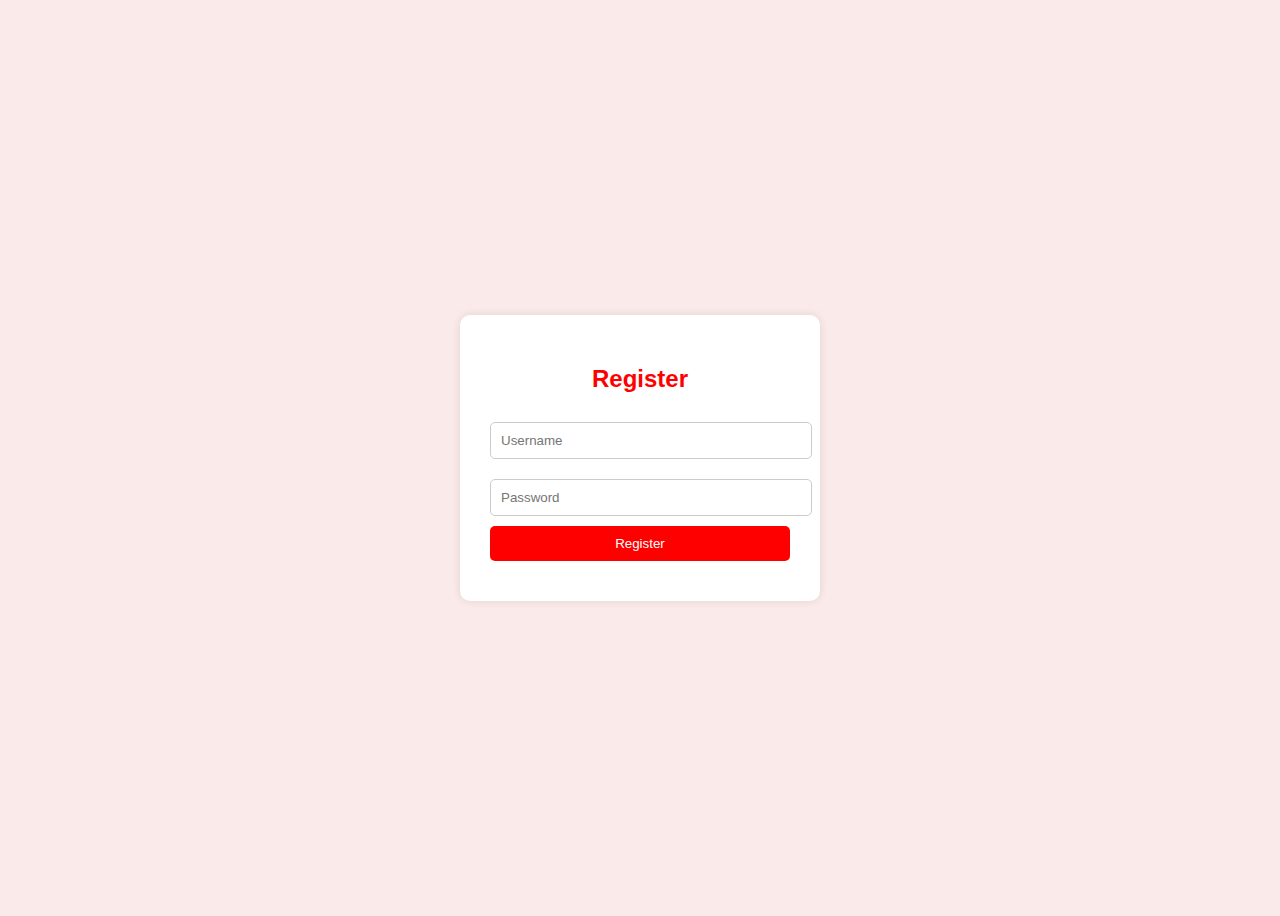
<file: index.html>
<!DOCTYPE html>
<html lang="en">
<head>
  <meta charset="UTF-8">
  <title>Register - Anime & TV Tracker</title>
  <style>
    body {
      font-family: Arial, sans-serif;
      background-color: #fbeaea;
      display: flex;
      justify-content: center;
      align-items: center;
      height: 100vh;
    }
    .container {
      background: white;
      padding: 30px;
      border-radius: 10px;
      box-shadow: 0 0 10px rgba(0,0,0,0.1);
      width: 300px;
    }
    h2 {
      text-align: center;
      color: red;
    }
    input[type="text"],
    input[type="password"] {
      width: 100%;
      padding: 10px;
      margin: 10px 0;
      border-radius: 5px;
      border: 1px solid #ccc;
    }
    button {
      width: 100%;
      padding: 10px;
      background-color: red;
      color: white;
      border: none;
      border-radius: 5px;
      cursor: pointer;
    }
    button:hover {
      background-color: darkred;
    }
    .message {
      text-align: center;
      margin-top: 10px;
      color: green;
    }
  </style>
</head>
<body>

  <div class="container">
    <h2>Register</h2>
    <input type="text" id="username" placeholder="Username" required>
    <input type="password" id="password" placeholder="Password" required>
    <button onclick="registerUser()">Register</button>
    <div class="message" id="message"></div>
  </div>

  <script>
    function registerUser() {
      const username = document.getElementById("username").value;
      const password = document.getElementById("password").value;

      fetch("http://localhost/anime_tv_tracker/register.php", {
        method: "POST",
        headers: { "Content-Type": "application/json" },
        body: JSON.stringify({ username, password })
      })
      .then(res => res.json())
      .then(data => {
        document.getElementById("message").textContent = data.message;
      })
      .catch(err => {
        console.error("Error:", err);
        document.getElementById("message").textContent = "Something went wrong.";
      });
    }
  </script>

</body>
</html>
</file>
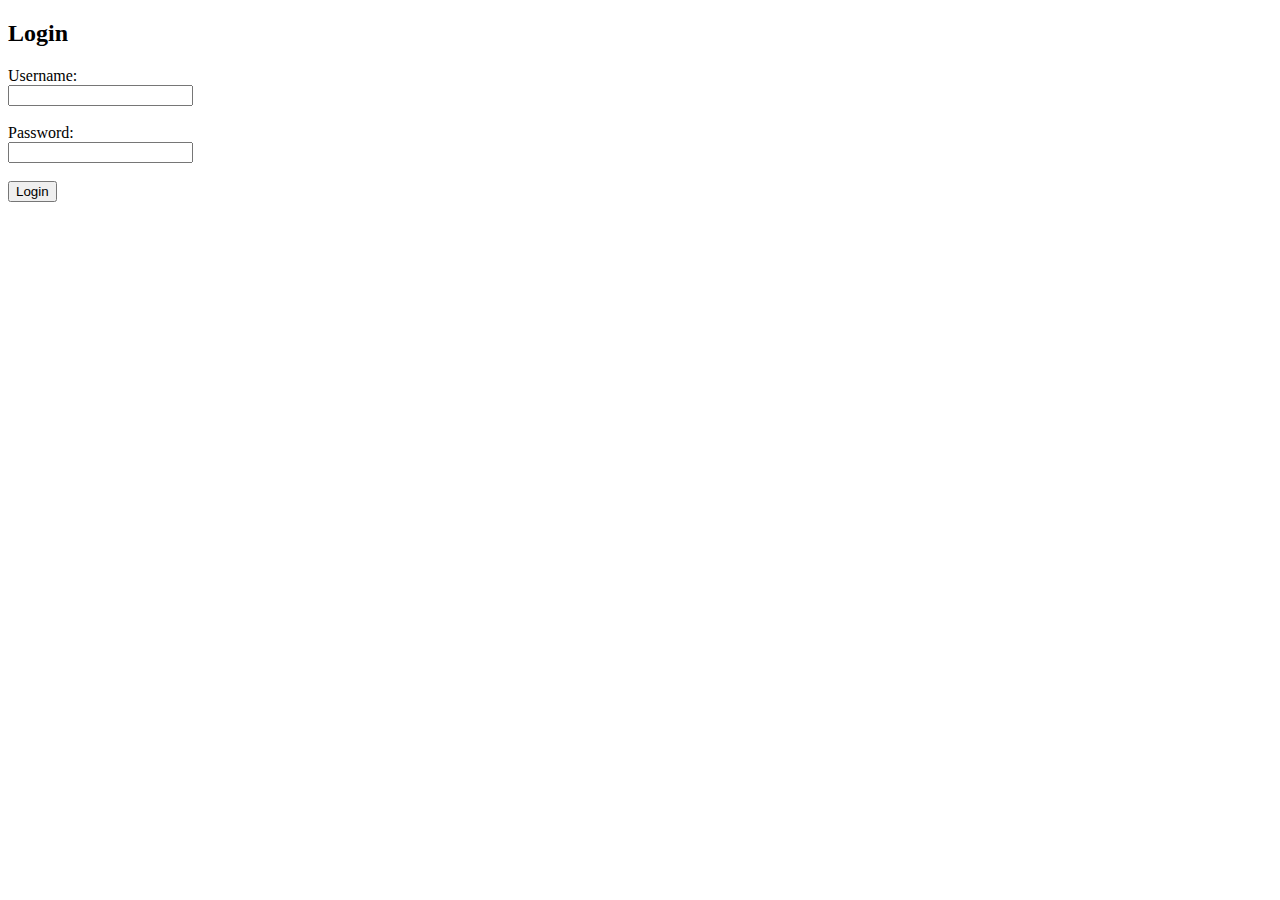
<file: login.html>
<!-- frontend/login.html -->
<!DOCTYPE html>
<html lang="en">
<head>
  <meta charset="UTF-8">
  <title>Login</title>
</head>
<body>
  <h2>Login</h2>
  <form id="loginForm">
    <label>Username:</label><br>
    <input type="text" id="username" required><br><br>
    
    <label>Password:</label><br>
    <input type="password" id="password" required><br><br>
    
    <button type="submit">Login</button>
  </form>

  <script>
    document.getElementById("loginForm").addEventListener("submit", function (e) {
      e.preventDefault();

      const username = document.getElementById("username").value;
      const password = document.getElementById("password").value;

      fetch("http://localhost/anime_tv_tracker/login.php", {
        method: "POST",
        headers: { "Content-Type": "application/json" },
        body: JSON.stringify({ username, password })
      })
        .then(res => res.json())
        .then(data => {
          alert(data.message);
          if (data.success) {
            // Save login state and redirect
            localStorage.setItem("username", username);
            alert("Login Successful!");
            window.location.href = "index.html";
          }
        })
        .catch(err => {
          console.error("Login failed:", err);
          alert("Error logging in.");
        });
    });
  </script>
</body>
</html>
</file>
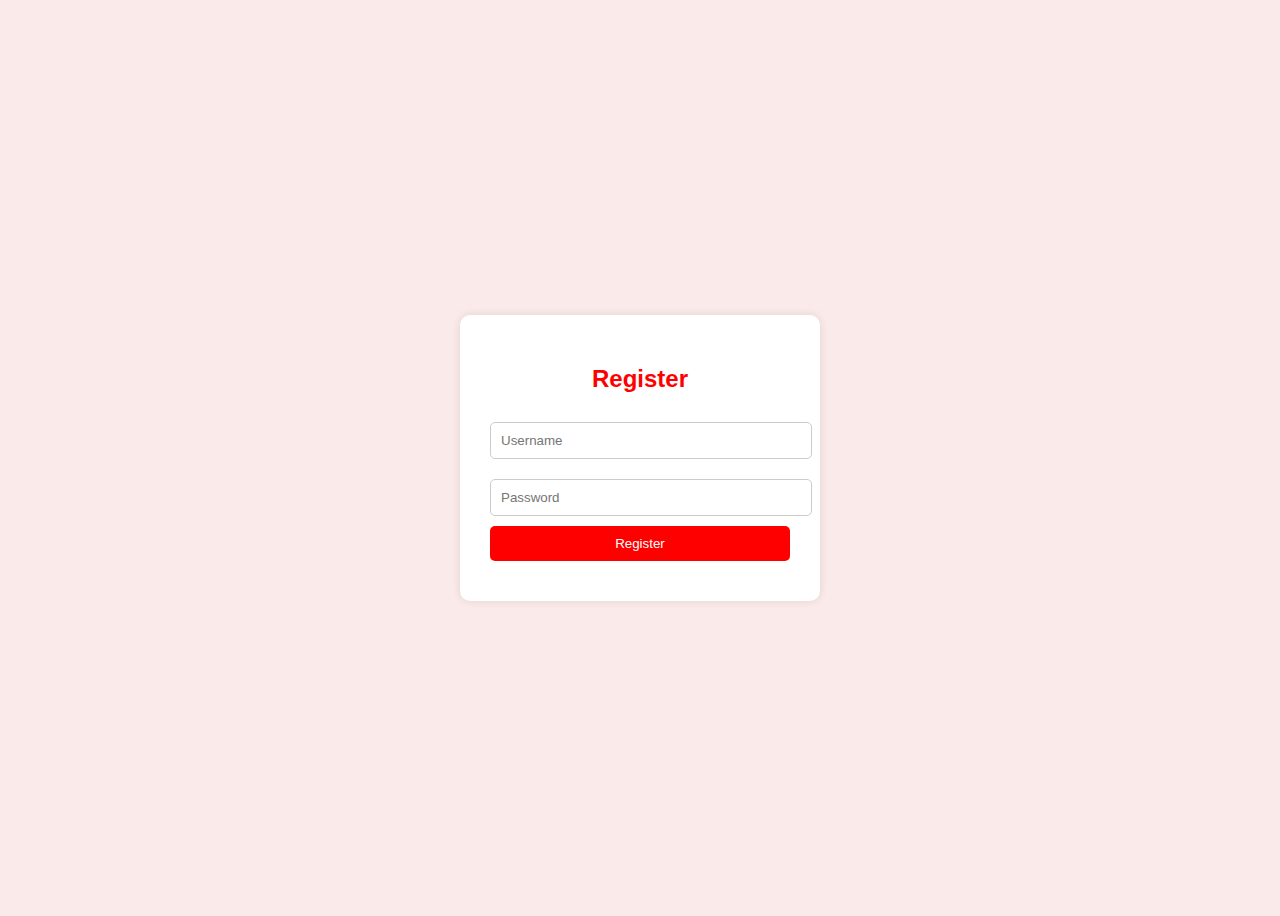
<file: register.html>
<!DOCTYPE html>
<html lang="en">
<head>
  <meta charset="UTF-8">
  <title>Register - Anime & TV Tracker</title>
  <style>
    body {
      font-family: Arial, sans-serif;
      background-color: #fbeaea;
      display: flex;
      justify-content: center;
      align-items: center;
      height: 100vh;
    }
    .container {
      background: white;
      padding: 30px;
      border-radius: 10px;
      box-shadow: 0 0 10px rgba(0,0,0,0.1);
      width: 300px;
    }
    h2 {
      text-align: center;
      color: red;
    }
    input[type="text"],
    input[type="password"] {
      width: 100%;
      padding: 10px;
      margin: 10px 0;
      border-radius: 5px;
      border: 1px solid #ccc;
    }
    button {
      width: 100%;
      padding: 10px;
      background-color: red;
      color: white;
      border: none;
      border-radius: 5px;
      cursor: pointer;
    }
    button:hover {
      background-color: darkred;
    }
    .message {
      text-align: center;
      margin-top: 10px;
      color: green;
    }
  </style>
</head>
<body>

  <div class="container">
    <h2>Register</h2>
    <input type="text" id="username" placeholder="Username" required>
    <input type="password" id="password" placeholder="Password" required>
    <button onclick="registerUser()">Register</button>
    <div class="message" id="message"></div>
  </div>

  <script>
    function registerUser() {
      const username = document.getElementById("username").value;
      const password = document.getElementById("password").value;

      fetch("http://localhost/anime_tv_tracker/register.php", {
        method: "POST",
        headers: { "Content-Type": "application/json" },
        body: JSON.stringify({ username, password })
      })
      .then(res => res.json())
      .then(data => {
        document.getElementById("message").textContent = data.message;
      })
      .catch(err => {
        console.error("Error:", err);
        document.getElementById("message").textContent = "Something went wrong.";
      });
    }
  </script>

</body>
</html>
</file>
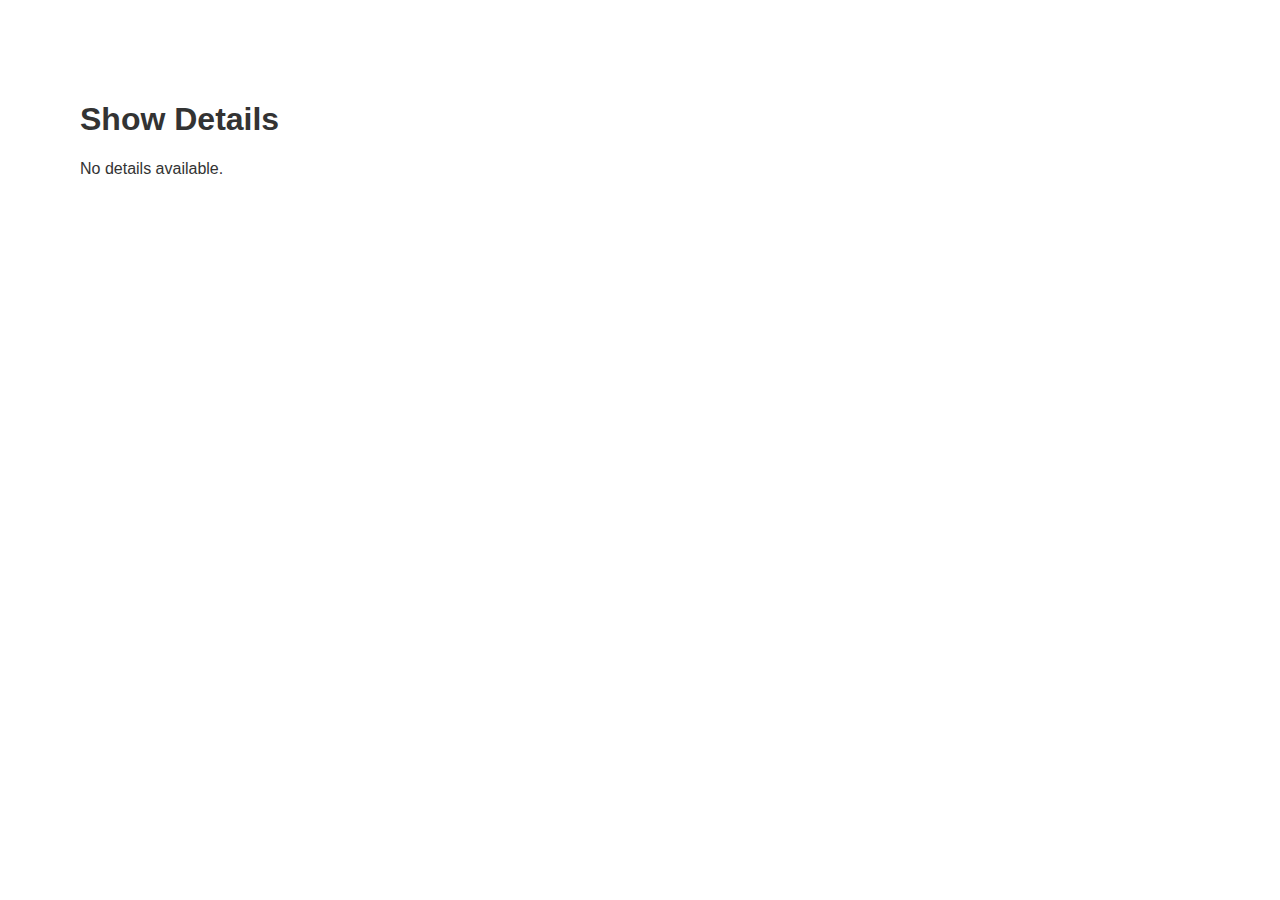
<file: show_details.html>
<!DOCTYPE html><html lang="en">
<head>
    <meta charset="UTF-8">
    <meta name="viewport" content="width=device-width, initial-scale=1.0">
    <title>Show Details</title>
    <link rel="stylesheet" href="styles.css">
</head>
<body>
    <h1>Show Details</h1>
    <div id="details-container"></div><script>
    function displayDetails() {
        const params = new URLSearchParams(window.location.search);
        const title = params.get("title");
        const genre = params.get("genre");
        const type = params.get("type");
        const release_year = params.get("release_year");
        const status = params.get("status");
        const rating = params.get("rating");
        const description = params.get("description");
        const image_url = params.get("image_url");

        if (!title) {
            document.getElementById("details-container").innerHTML = "<p>No details available.</p>";
            return;
        }

        document.getElementById("details-container").innerHTML = `
           <h2>${title}</h2>
           <img src="${image_url}" alt="${title}" style="max-width: 300px;">
           <p><strong>Genre:</strong> ${genre}</p>
           <p><strong>Type:</strong> ${type}</p>
           <p><strong>Release Year:</strong> ${release_year}</p>
           <p><strong>Status:</strong> ${status}</p>
           <p><strong>Rating:</strong> ${rating}</p>
           <p><strong>Description:</strong> ${description}</p>
           <a href="index.html">Back to Home</a>

           <h2 style="color: #007bff; margin-top: 30px;">Ratings and Reviews</h2>
           <div id="reviews-container" style="margin-bottom: 30px;"></div>

           <h3 style="color: #b30000;">Add Your Review</h3>
           <form id="reviewForm">
               <input type="number" id="reviewRating" placeholder="Rating (1-10)" min="1" max="10" required><br><br>
               <textarea id="reviewText" placeholder="Write your review..." required style="width: 80%; height: 80px;"></textarea><br><br>
               <button type="submit">Submit Review</button>
           </form>
        `;
    }displayDetails();
</script>
<script>
    document.addEventListener("DOMContentLoaded", () => {
        const params = new URLSearchParams(window.location.search);
        const showId = params.get("id");
    
        // Load reviews from localStorage
        const reviews = JSON.parse(localStorage.getItem("reviews")) || {};
        const showReviews = reviews[showId] || [];
    
        const reviewsContainer = document.getElementById("reviews-container");
        if (showReviews.length === 0) {
            reviewsContainer.innerHTML = "<p>No reviews yet.</p>";
        } else {
        showReviews.forEach((review, index) => {
            const div = document.createElement("div");
            div.className = "review-box";
            div.innerHTML = `
               <p><strong>Rating:</strong> ${review.rating}/10</p>
               <p>${review.text}</p>
               <button onclick="deleteReview(${index})">Delete</button>
               <hr>
            `;
        reviewsContainer.appendChild(div);
        });
        }
    
        // Handle form submission
        document.getElementById("reviewForm").addEventListener("submit", function (e) {
            e.preventDefault();
            const rating = document.getElementById("reviewRating").value;
            const text = document.getElementById("reviewText").value;
    
            const newReview = { rating, text };
            if (!reviews[showId]) reviews[showId] = [];
            reviews[showId].push(newReview);
    
            localStorage.setItem("reviews", JSON.stringify(reviews));
            location.reload(); // Reload to show the new review
        });
    });
</script>

<script>
    function deleteReview(index) {
        const params = new URLSearchParams(window.location.search);
        const showId = params.get("id");const reviews = JSON.parse(localStorage.getItem("reviews")) || {};
        if (reviews[showId]) {
            reviews[showId].splice(index, 1);
            localStorage.setItem("reviews", JSON.stringify(reviews));
            location.reload();
        }
    }

    document.addEventListener("DOMContentLoaded", () => {
        // your review loading and form submit code here
    });
</script>
</body>
</html>
</file>
<file: styles.css>
body {
    font-family: Arial, sans-serif;
    background-color: #fff;
    margin: 0;
    color: #333;
    padding: 80px;
    justify-content: center;
}
    
header {
    display: flex;
    justify-content: space-between;
    align-items: center;
    background-color: #ff4c4c;
    color: white;
    padding: 15px;
}
button {
    background-color: #ff4c4c;
    color: white;
    padding: 10px;
    border: none;
    cursor: pointer;
}
    
button:hover {
    background-color: #e33b3b;
}
    
#show-grid {
    display: grid;
    grid-template-columns: repeat(auto-fill, minmax(250px, 1fr));
    gap: 20px;
    padding: 20px;
}
    
.show-card {
    background: white;
    border-radius: 10px;
    padding: 15px;
    text-align: center;
    box-shadow: 0 4px 8px rgba(0, 0, 0, 0.2);
}
    
.show-card img {
    width: 100%;
    height: 200px;
    object-fit: cover;
    border-radius: 8px;
}
    
.show-card h3 {
    margin: 10px 0;
}
    
.show-card button {
    background: #ff4c4c;
    border: none;
    color: white;
    padding: 5px 10px;
    cursor: pointer;
}
    
/* Dark Mode */
.dark-mode {
    background-color: #222;
    color: #fff;
}
    
.dark-mode .show-card {
    background-color: #333;
    color: white;
}
    
.dark-mode header {
    background-color: #aa1f1f;
}
#searchInput {
        padding: 10px;
        margin: 20px;
        width: calc(80% - 40px);
        border: 1px solid #ccc;
        border-radius: 5px;
}
#statusTabs {
    display: flex;
    gap: 10px;
    margin-bottom: 15px;
    flex-wrap: wrap;
}

.tab {
    background-color: #e0f0ff;
    border: none;
    color: #007bff;
    padding: 10px 15px;
    margin: 5px;
    border-radius: 8px;
    cursor: pointer;
    font-weight: bold;
}
  
.tab.active {
    background-color: #007bff;
    color: white;
}
.review-box {
    background-color: #f7f7f7;
    border: 1px solid #ddd;
    padding: 10px;
    margin-bottom: 10px;
    border-radius: 8px;
}
.review-box button {
    background-color: #ff4d4d;
    color: white;
    border: none;
    padding: 5px 10px;
    margin-top: 5px;
    border-radius: 5px;
    cursor: pointer;
}
</file>
